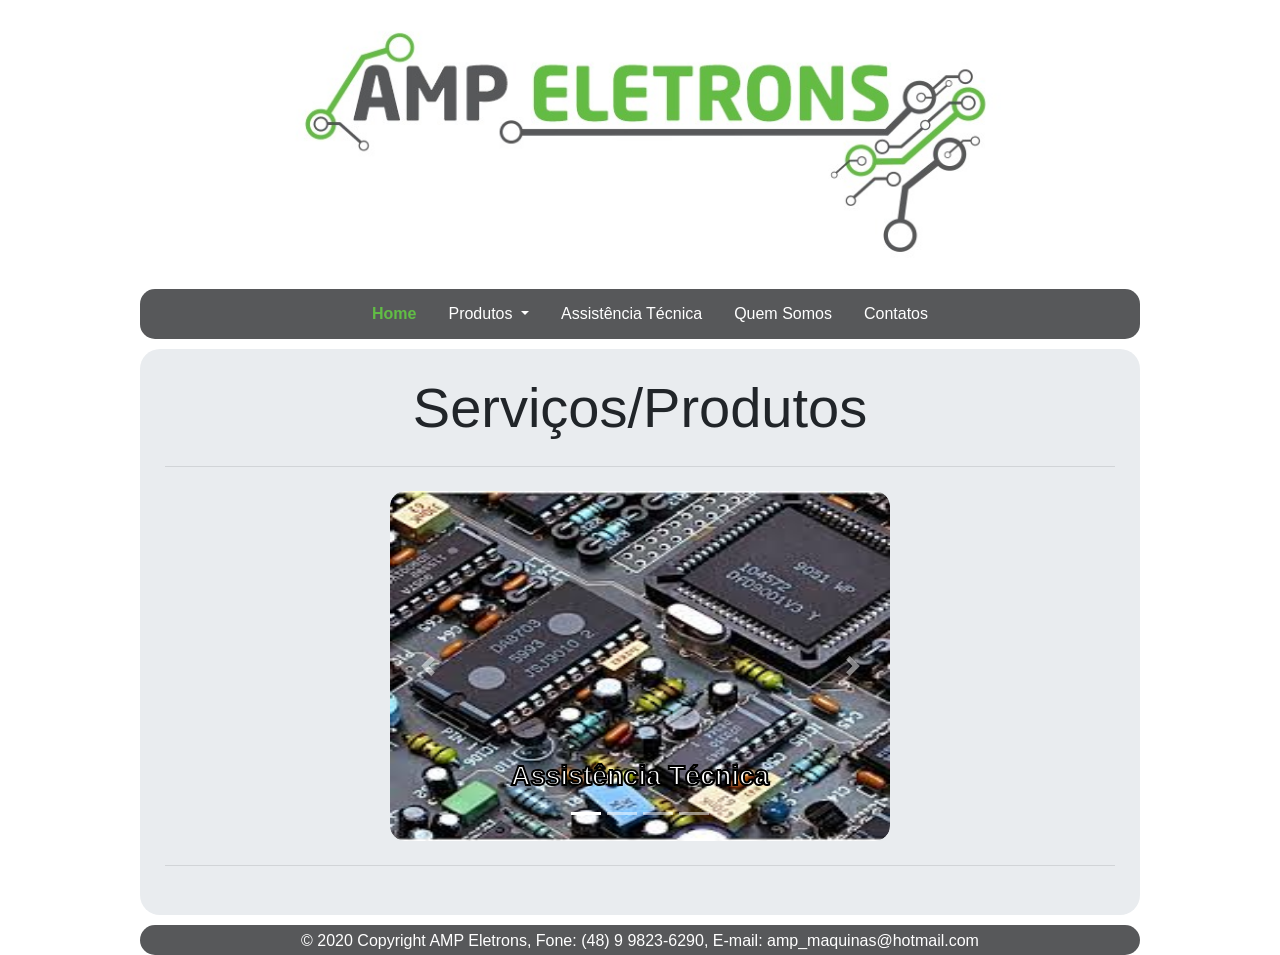
<file: HTML/AMPEletrons/index.html>
<!doctype html>
<html lang="pt-br">
  <head>
    <!-- Required meta tags -->
    <meta charset="utf-8">
    <meta name="viewport" content="width=device-width, initial-scale=1, shrink-to-fit=no">

    <!-- Bootstrap CSS -->
    <link rel="stylesheet" href="https://stackpath.bootstrapcdn.com/bootstrap/4.4.1/css/bootstrap.min.css" integrity="sha384-Vkoo8x4CGsO3+Hhxv8T/Q5PaXtkKtu6ug5TOeNV6gBiFeWPGFN9MuhOf23Q9Ifjh" crossorigin="anonymous">
    <link rel="stylesheet" href="css/cabecalho.css">
    <link rel="stylesheet" href="css/menu.css">
    <link rel="stylesheet" href="css/main.css">    
    <link rel="stylesheet" href="css/rodape.css">
    <link rel = "shortcut icon" href="AMPEletrons.png"/>
    <title>AMP Eletrons</title>
    <style>           
      #carouselExampleCaptions{          
          margin: auto; 
          height: 350px;
          width: 500px;
        }
      @media screen and (max-width: 640px) {
        
        .display-4{
          font-size: 45px;
        }

        #carouselExampleCaptions{          
          width: 100%;
        }
        
      }  
    </style>
  </head>  
  <body>    
    <header id="cabecalho"> 
      <a href="">
        <img src="img\cabecalho\logo.jpg" alt="AMP Eletrons">
      </a>
    </header>
      <nav id="menu">          
        <ul class="nav justify-content-center">
          <li class="nav-item-active">
            <a class="nav-link" href="#">Home</a>
          </li>
          <li class="nav-item dropdown">
              <a class="nav-link dropdown-toggle" href="#" id="navbarDropdownMenuLink" role="button" data-toggle="dropdown" aria-haspopup="true" aria-expanded="false">
                Produtos
              </a>
              <div class="dropdown-menu" aria-labelledby="navbarDropdownMenuLink">
                <a class="dropdown-item" href="Produtos/Dimmer/">Dimmer</a>                
                <a class="dropdown-item" href="Produtos/SistemaEmbarcado/">Sistema Embarcado</a>                
                <a class="dropdown-item" href="Produtos/Temporizadores/">Temporizadores</a>
              </div>
          </li>
          <li class="nav-item">
            <a class="nav-link" href="AssistenciaTecnica/">Assistência Técnica</a>        
          </li>    
          <li class="nav-item">
            <a class="nav-link" href="QuemSomos/">Quem Somos</a>
          </li>
          <li class="nav-item">
            <a class="nav-link" href="Contatos/">Contatos</a>
          </li>
        </ul>
      </nav>
    <main>
      <div class="jumbotron" style="padding: 25px;">
        <h1 class="display-4">Serviços/Produtos</h1>
        <hr class="my-4">
        <div id="carouselExampleCaptions" class="carousel slide" data-ride="carousel">
          <ol class="carousel-indicators">
            <li data-target="#carouselExampleCaptions" data-slide-to="0" class="active"></li>
            <li data-target="#carouselExampleCaptions" data-slide-to="1"></li>
            <li data-target="#carouselExampleCaptions" data-slide-to="2"></li>
            <li data-target="#carouselExampleCaptions" data-slide-to="3"></li>
          </ol>
          <div class="carousel-inner">
            <div class="carousel-item active">
              <a href="AssistenciaTecnica/">
                <img src="AssistenciaTecnica\img\assistenciatecnica.jpg" class="d-block w-100" alt="Assitência Técnica" id="carouselitem" style="border-radius: 15px;">
              </a>  
              <div class="carousel-caption d-none d-md-block">
                <h5>
                  Assistência Técnica
                </h5>
              </div>
            </div>
            <div class="carousel-item">
              <a href="Produtos/Dimmer/">
                <img src="Produtos\Dimmer\img\Dimmer_potencia_3500w_cima.jpg" class="d-block w-100" alt="Dimmers" id="carouselitem" style="border-radius: 15px;">
              </a>  
              <div class="carousel-caption d-none d-md-block">
                <h5>
                  Dimmers
                </h5>
              </div>
            </div>
            <div class="carousel-item">
              <a href="Produtos/SistemaEmbarcado/">
                <img src="Produtos\SistemaEmbarcado\img\Mini_clp_pic_16f628a_Exemplo1.jpg" class="d-block w-100" alt="Sistemas Embarcados" id="carouselitem" style="border-radius: 15px;">
              </a>  
              <div class="carousel-caption d-none d-md-block">
                <h5>
                  Sistemas Embarcados
                </h5>
              </div>
            </div>
            <div class="carousel-item">
              <a href="Produtos/Temporizadores/">
                <img src="Produtos\Temporizadores\img\temporizador_0_a_30s.jpg" class="d-block w-100" alt="Temporizadores" id="carouselitem" style="border-radius: 15px;">
              </a>
              <div class="carousel-caption d-none d-md-block">
                <h5>
                  Temporizadores
                </h5>
              </div>
            </div>            
          </div>
          <a class="carousel-control-prev" href="#carouselExampleCaptions" role="button" data-slide="prev">
            <span class="carousel-control-prev-icon" aria-hidden="true"></span>
            <span class="sr-only">Previous</span>
          </a>
          <a class="carousel-control-next" href="#carouselExampleCaptions" role="button" data-slide="next">
            <span class="carousel-control-next-icon" aria-hidden="true"></span>
            <span class="sr-only">Next</span>
          </a>
        </div>
        <hr class="my-4">
      </div>
    </main>          
    <footer id="myFooter">        
      <div class="footer-copyright">
        <p>
          © 2020 Copyright AMP Eletrons, Fone: (48) 9 9823-6290, E-mail: amp_maquinas@hotmail.com
        </p>            
      </div>
    </footer>
    <!-- Optional JavaScript -->
    <!-- jQuery first, then Popper.js, then Bootstrap JS -->
    <script src="https://code.jquery.com/jquery-3.4.1.slim.min.js" integrity="sha384-J6qa4849blE2+poT4WnyKhv5vZF5SrPo0iEjwBvKU7imGFAV0wwj1yYfoRSJoZ+n" crossorigin="anonymous"></script>
    <script src="https://cdn.jsdelivr.net/npm/popper.js@1.16.0/dist/umd/popper.min.js" integrity="sha384-Q6E9RHvbIyZFJoft+2mJbHaEWldlvI9IOYy5n3zV9zzTtmI3UksdQRVvoxMfooAo" crossorigin="anonymous"></script>
    <script src="https://stackpath.bootstrapcdn.com/bootstrap/4.4.1/js/bootstrap.min.js" integrity="sha384-wfSDF2E50Y2D1uUdj0O3uMBJnjuUD4Ih7YwaYd1iqfktj0Uod8GCExl3Og8ifwB6" crossorigin="anonymous"></script>
  </body>  
</html>
</file>
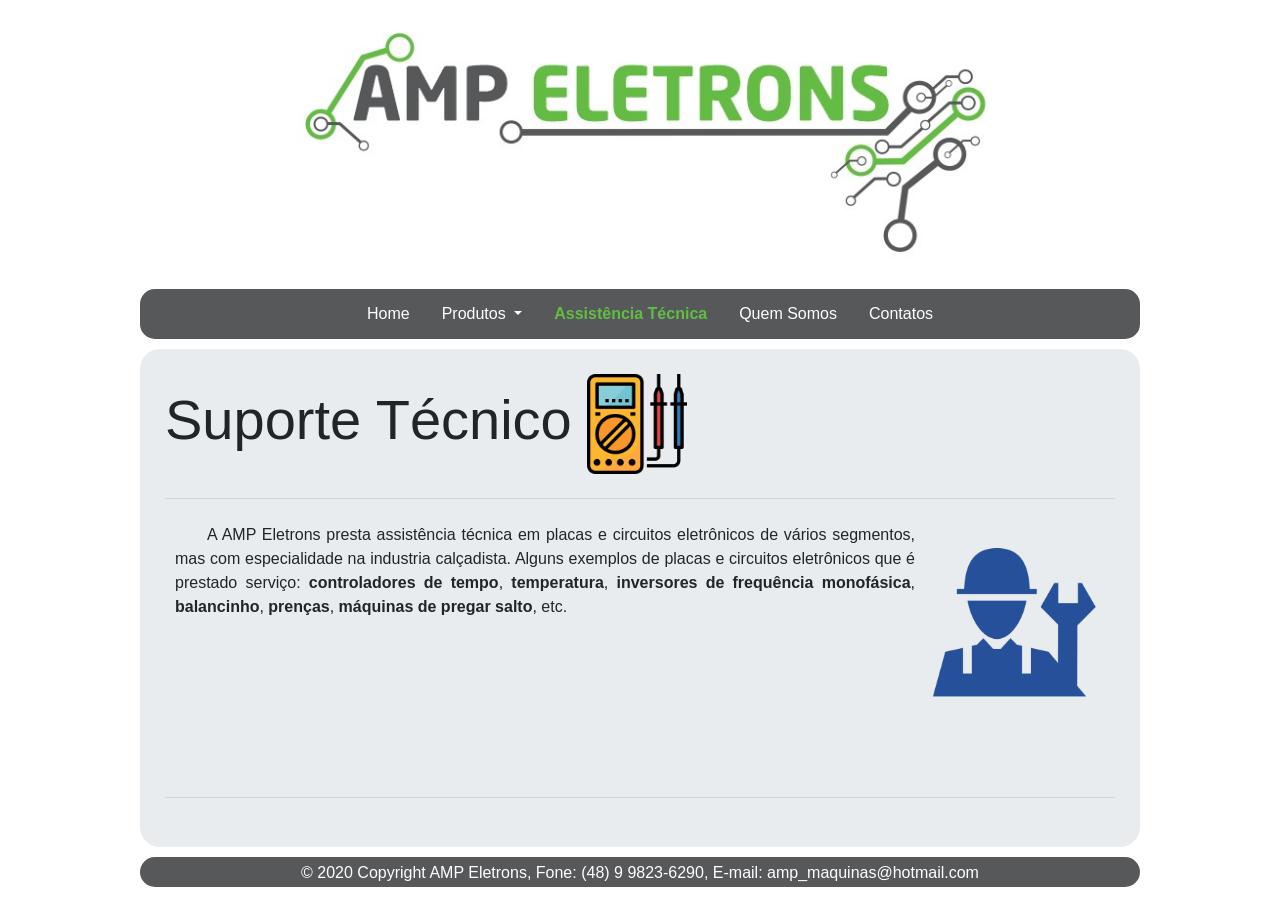
<file: HTML/AMPEletrons/AssistenciaTecnica/index.html>
<!doctype html>
<html lang="pt-br">
  <head>
    <!-- Required meta tags -->
    <meta charset="utf-8">
    <meta name="viewport" content="width=device-width, initial-scale=1, shrink-to-fit=no">

    <!-- Bootstrap CSS -->
    <link rel="stylesheet" href="https://stackpath.bootstrapcdn.com/bootstrap/4.4.1/css/bootstrap.min.css" integrity="sha384-Vkoo8x4CGsO3+Hhxv8T/Q5PaXtkKtu6ug5TOeNV6gBiFeWPGFN9MuhOf23Q9Ifjh" crossorigin="anonymous">
    <link rel="stylesheet" href="../css/cabecalho.css">
    <link rel="stylesheet" href="../css/menu.css">    
    <link rel="stylesheet" href="../css/rodape.css">    
    <link rel = "shortcut icon" href="../AMPEletrons.png"/>
    <title>Assistência Técnica | AMP Eletrons</title>   
    <style>
      main{
        margin-top: 10px;
        border-radius: 20px;
      }

      .jumbotron{
        border-radius: 20px;
        margin-bottom: 10px;
        padding: 25px;
      }
    </style>     
  </head>
  <body>
    <header id="cabecalho"> 
      <a href="../">
        <img src="../img/cabecalho/logo.jpg" alt="AMP Eletrons">
      </a>
    </header>
      <nav id="menu">        
        <ul class="nav justify-content-center">
          <li class="nav-item">
            <a class="nav-link" href="../">Home</a>
          </li>
          <li class="nav-item dropdown">
              <a class="nav-link dropdown-toggle" href="#" id="navbarDropdownMenuLink" role="button" data-toggle="dropdown" aria-haspopup="true" aria-expanded="false">
                Produtos
              </a>
              <div class="dropdown-menu" aria-labelledby="navbarDropdownMenuLink">                
                <a class="dropdown-item" href="../Produtos/Dimmer/">Dimmer</a>
                <a class="dropdown-item" href="../Produtos/SistemaEmbarcado/">Sistema Embarcado</a>                
                <a class="dropdown-item" href="../Produtos/Temporizadores/">Temporizadores</a>
              </div>
          </li>
          <li class="nav-item-active">
            <a class="nav-link" href="">Assistência Técnica</a>        
          </li>    
          <li class="nav-item">
            <a class="nav-link" href="../QuemSomos/">Quem Somos</a>
          </li>
          <li class="nav-item">
            <a class="nav-link" href="../Contatos/">Contatos</a>
          </li>                    
        </ul>        
      </nav>
    <main>
      <div class="jumbotron">
        <h1 class="display-4" id="titlesupport">
          Suporte Técnico
          <img src="img\multimetro.png" style="width: 100px;">
        </h1>
        <hr class="my-4">        
        <p style="text-indent: 2.0em; text-align: justify; height: 250px; margin-left: 10px;">
          <img src="img\manutencao.png" id="imgmanutencao">
          A AMP Eletrons presta assistência técnica em placas e circuitos eletrônicos de vários segmentos, mas com 
          especialidade na industria calçadista. Alguns exemplos de placas e circuitos eletrônicos que é prestado 
          serviço: <b> controladores de tempo</b>, <b>temperatura</b>, 
          <b>inversores de frequência monofásica</b>, <b>balancinho</b>, <b>prenças</b>, <b>máquinas de pregar salto</b>, etc.
        </p>        
        <hr class="my-4">
      </div>
    </main>    
    <footer id="myFooter">        
      <div class="footer-copyright">
        <p>
          © 2020 Copyright AMP Eletrons, Fone: (48) 9 9823-6290, E-mail: amp_maquinas@hotmail.com
        </p>            
      </div>
    </footer>                
    <!-- Optional JavaScript -->
    <!-- jQuery first, then Popper.js, then Bootstrap JS -->
    <script src="https://code.jquery.com/jquery-3.4.1.slim.min.js" integrity="sha384-J6qa4849blE2+poT4WnyKhv5vZF5SrPo0iEjwBvKU7imGFAV0wwj1yYfoRSJoZ+n" crossorigin="anonymous"></script>
    <script src="https://cdn.jsdelivr.net/npm/popper.js@1.16.0/dist/umd/popper.min.js" integrity="sha384-Q6E9RHvbIyZFJoft+2mJbHaEWldlvI9IOYy5n3zV9zzTtmI3UksdQRVvoxMfooAo" crossorigin="anonymous"></script>
    <script src="https://stackpath.bootstrapcdn.com/bootstrap/4.4.1/js/bootstrap.min.js" integrity="sha384-wfSDF2E50Y2D1uUdj0O3uMBJnjuUD4Ih7YwaYd1iqfktj0Uod8GCExl3Og8ifwB6" crossorigin="anonymous"></script>
  </body>
</html>
</file>
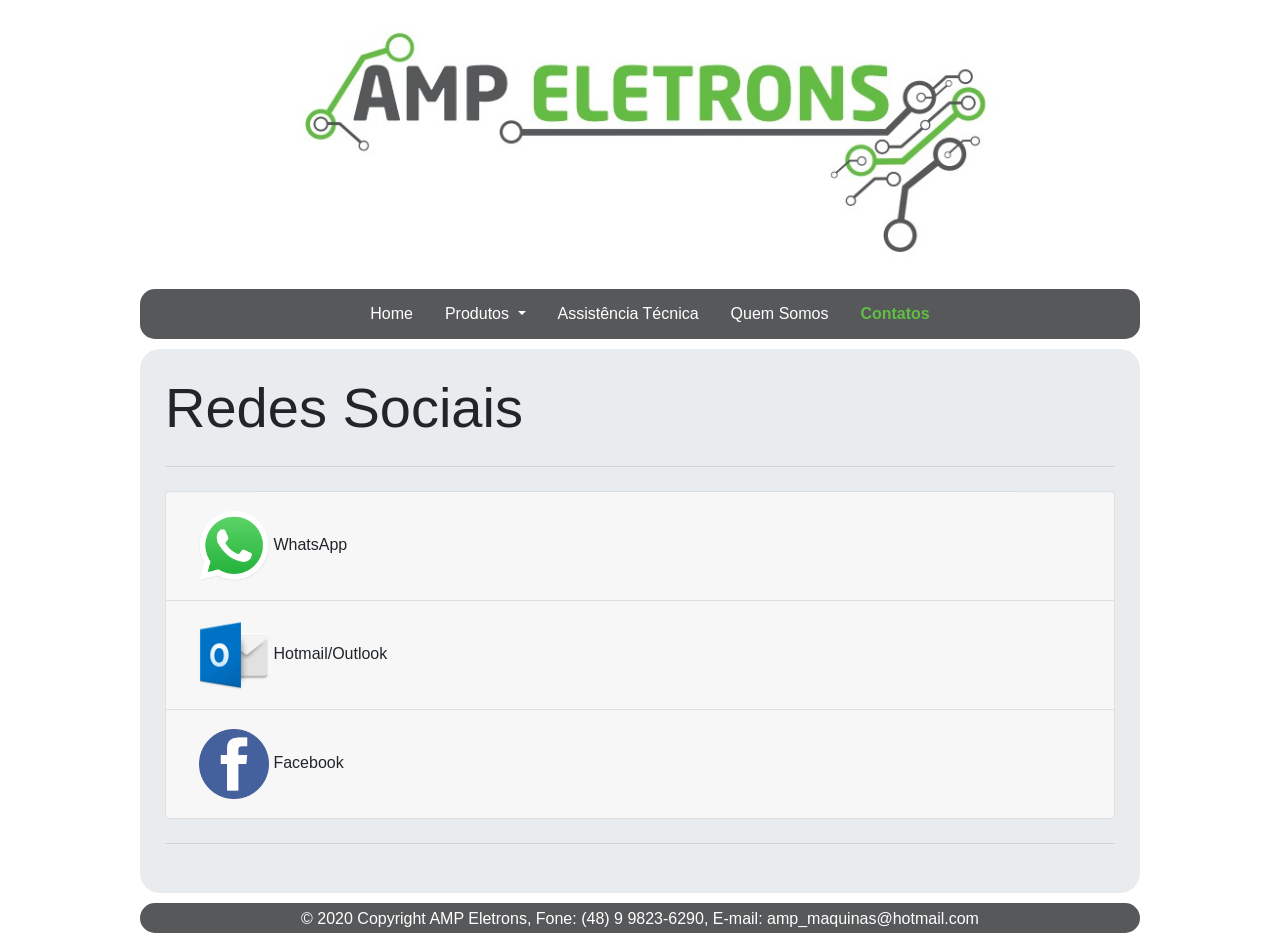
<file: HTML/AMPEletrons/Contatos/index.html>
<!doctype html>
<html lang="pt-br">
  <head>
    <!-- Required meta tags -->
    <meta charset="utf-8">
    <meta name="viewport" content="width=device-width, initial-scale=1, shrink-to-fit=no">

    <!-- Bootstrap CSS -->
    <link rel="stylesheet" href="https://stackpath.bootstrapcdn.com/bootstrap/4.4.1/css/bootstrap.min.css" integrity="sha384-Vkoo8x4CGsO3+Hhxv8T/Q5PaXtkKtu6ug5TOeNV6gBiFeWPGFN9MuhOf23Q9Ifjh" crossorigin="anonymous">
    <link rel="stylesheet" href="../css/cabecalho.css">
    <link rel="stylesheet" href="../css/menu.css">    
    <link rel="stylesheet" href="../css/rodape.css">
    <link rel = "shortcut icon" href="../AMPEletrons.png"/>
    <title>Contatos | AMP Eletrons</title>
    <script src="scripts/scripts.js"></script>    
    <style>
      main{
        margin-top: 10px;
        border-radius: 20px;
      }

      .jumbotron{
        border-radius: 20px;
        margin-bottom: 10px;
        padding: 25px;
      }      
    </style>
  </head>
  <body>
    <header id="cabecalho"> 
      <a href="../">
        <img src="../img/cabecalho/logo.jpg" alt="AMP Eletrons">
      </a>
    </header>
      <nav id="menu">        
        <ul class="nav justify-content-center">
          <li class="nav-item">
            <a class="nav-link" href="../">Home</a>
          </li>
          <li class="nav-item dropdown">
              <a class="nav-link dropdown-toggle" href="#" id="navbarDropdownMenuLink" role="button" data-toggle="dropdown" aria-haspopup="true" aria-expanded="false">
                Produtos
              </a>
              <div class="dropdown-menu" aria-labelledby="navbarDropdownMenuLink">
                <a class="dropdown-item" href="../Produtos/Dimmer/">Dimmer</a>                
                <a class="dropdown-item" href="../Produtos/SistemaEmbarcado/">Sistema Embarcado</a>              
                <a class="dropdown-item" href="../Produtos/Temporizadores/">Temporizadores</a>
              </div>
          </li>
          <li class="nav-item">
            <a class="nav-link" href="../AssistenciaTecnica/">Assistência Técnica</a>        
          </li>    
          <li class="nav-item">
            <a class="nav-link" href="../QuemSomos/">Quem Somos</a>
          </li>
          <li class="nav-item-active">
            <a class="nav-link" href="">Contatos</a>
          </li>
        </ul>
      </nav>
    <main>
      <div class="jumbotron">              
        <h1 class="display-4">Redes Sociais</h1>
        <hr class="my-4">
        <div class="accordion" id="accordionExample">
          <div class="card">
            <div class="card-header" id="headingOne">
              <h2 class="mb-0">
                <button class="btn" type="button" data-toggle="collapse" data-target="#collapseOne" aria-expanded="true" aria-controls="collapseOne">
                  <img src="img/whatsapp.png" style="width: 70px;">
                   WhatsApp
                </button>
              </h2>
            </div>
        
            <div id="collapseOne" class="collapse" aria-labelledby="headingOne" data-parent="#accordionExample">
              <div class="card-body">
                <P style="font-weight: bold;" id="whatsapp">
                  (48) 9 9823-6290  
                </P>  
                <button type="button" class="btn btn-primary" onclick="copyWhatsApp()">Copiar</button>              
              </div>
            </div>
          </div>
          <div class="card">
            <div class="card-header" id="headingTwo">
              <h2 class="mb-0">
                <button class="btn collapsed" type="button" data-toggle="collapse" data-target="#collapseTwo" aria-expanded="false" aria-controls="collapseTwo">
                  <img src="img/hotmail.png" style="width: 70px;">
                  Hotmail/Outlook
                </button>              
              </h2>
            </div>
            <div id="collapseTwo" class="collapse" aria-labelledby="headingTwo" data-parent="#accordionExample">
              <div class="card-body">
                <P style="font-weight: bold;" id="hotmail">
                  amp_maquinas@hotmail.com                
                </P>
                <button type="button" class="btn btn-primary" onclick="copyHotmail()">Copiar</button>                            
              </div>
            </div>
          </div>
          <div class="card">
            <div class="card-header" id="headingThree">
              <h2 class="mb-0">
                <button class="btn collapsed" type="button" data-toggle="collapse" data-target="#collapseThree" aria-expanded="false" aria-controls="collapseTwo">
                  <img src="img/facebook.png" style="width: 70px;">
                  Facebook
                </button>              
              </h2>
            </div>
            <div id="collapseThree" class="collapse" aria-labelledby="headingThree" data-parent="#accordionExample">
              <div class="card-body">
                <a href="https://www.facebook.com/amp.eletrons/" target="_blank">
                  <P style="font-weight: bold;" id="hotmail">
                    facebook.com/amp.eletrons/
                  </P>
                </a>
                <!--<button type="button" class="btn btn-primary" onclick="copyFacebook()">Copiar</button> -->
              </div>
            </div>
          </div>       
        </div>
        <hr class="my-4">
      </div>      
    </main>    
    <footer id="myFooter">        
      <div class="footer-copyright">
        <p>
          © 2020 Copyright AMP Eletrons, Fone: (48) 9 9823-6290, E-mail: amp_maquinas@hotmail.com
        </p>            
      </div>
    </footer>                
    <!-- Optional JavaScript -->
    <!-- jQuery first, then Popper.js, then Bootstrap JS -->
    <script src="https://code.jquery.com/jquery-3.4.1.slim.min.js" integrity="sha384-J6qa4849blE2+poT4WnyKhv5vZF5SrPo0iEjwBvKU7imGFAV0wwj1yYfoRSJoZ+n" crossorigin="anonymous"></script>
    <script src="https://cdn.jsdelivr.net/npm/popper.js@1.16.0/dist/umd/popper.min.js" integrity="sha384-Q6E9RHvbIyZFJoft+2mJbHaEWldlvI9IOYy5n3zV9zzTtmI3UksdQRVvoxMfooAo" crossorigin="anonymous"></script>
    <script src="https://stackpath.bootstrapcdn.com/bootstrap/4.4.1/js/bootstrap.min.js" integrity="sha384-wfSDF2E50Y2D1uUdj0O3uMBJnjuUD4Ih7YwaYd1iqfktj0Uod8GCExl3Og8ifwB6" crossorigin="anonymous"></script>
  </body>
</html>
</file>
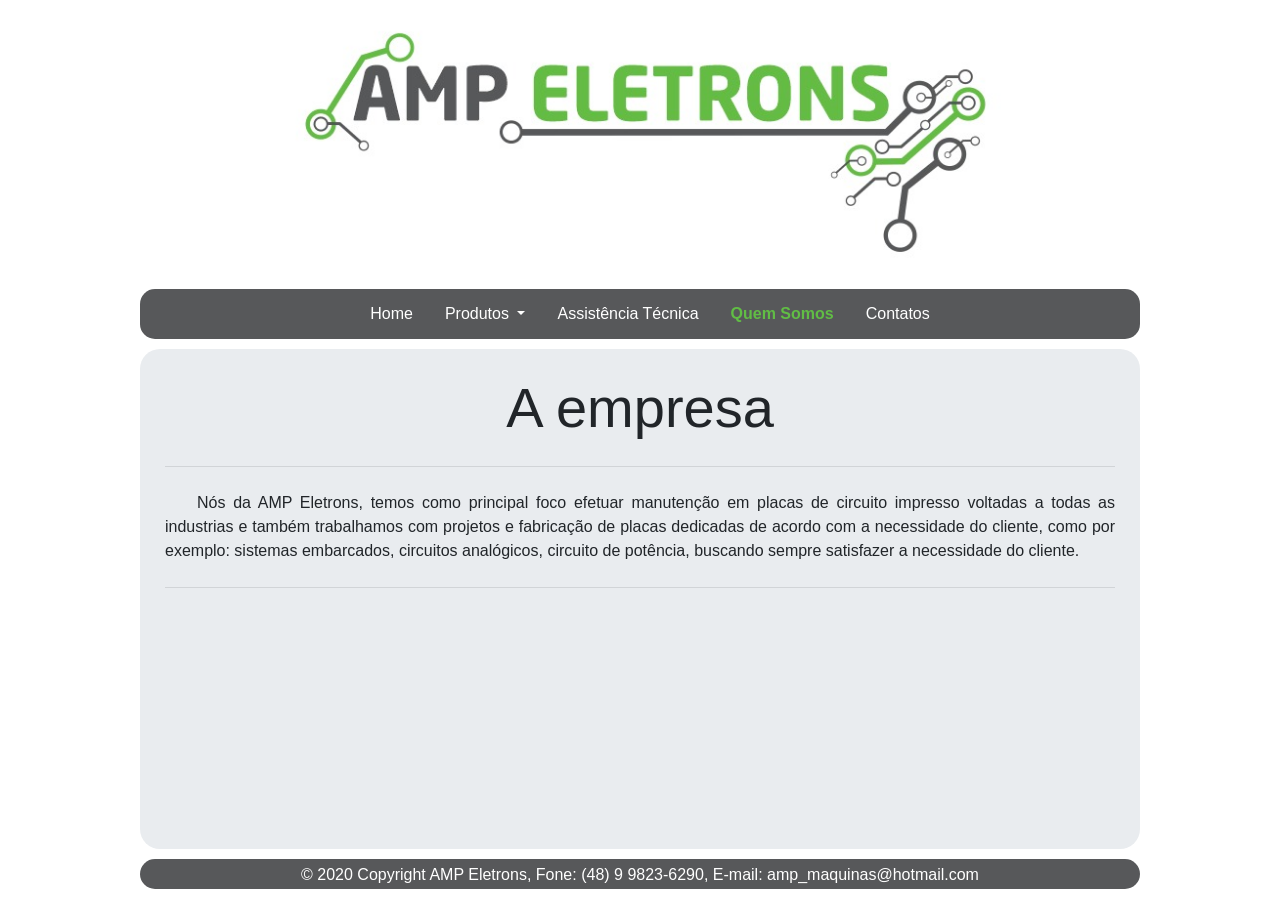
<file: HTML/AMPEletrons/QuemSomos/index.html>
<!doctype html>
<html lang="pt-br">
  <head>
    <!-- Required meta tags -->
    <meta charset="utf-8">
    <meta name="viewport" content="width=device-width, initial-scale=1, shrink-to-fit=no">

    <!-- Bootstrap CSS -->
    <link rel="stylesheet" href="https://stackpath.bootstrapcdn.com/bootstrap/4.4.1/css/bootstrap.min.css" integrity="sha384-Vkoo8x4CGsO3+Hhxv8T/Q5PaXtkKtu6ug5TOeNV6gBiFeWPGFN9MuhOf23Q9Ifjh" crossorigin="anonymous">
    <link rel="stylesheet" href="../css/cabecalho.css">
    <link rel="stylesheet" href="../css/menu.css">
    <link rel="stylesheet" href="../css/main.css">
    <link rel="stylesheet" href="../css/rodape.css">
    <link rel = "shortcut icon" href="../AMPEletrons.png"/>
    <title>Quem Somos | AMP Eletrons</title>    
    <style>
      main{
        margin-top: 10px;
        border-radius: 20px;
      }

      .jumbotron{
        border-radius: 20px;
        margin-bottom: 10px;
        padding: 25px;
      }
    </style>
  </head>
  <body>
    <header id="cabecalho"> 
      <a href="../">
        <img src="../img/cabecalho/logo.jpg" alt="AMP Eletrons">
      </a>
    </header>
      <nav id="menu">        
        <ul class="nav justify-content-center">
          <li class="nav-item">
            <a class="nav-link" href="../">Home</a>
          </li>
          <li class="nav-item dropdown">
              <a class="nav-link dropdown-toggle" href="#" id="navbarDropdownMenuLink" role="button" data-toggle="dropdown" aria-haspopup="true" aria-expanded="false">
                Produtos
              </a>
              <div class="dropdown-menu" aria-labelledby="navbarDropdownMenuLink">                
                <a class="dropdown-item" href="../Produtos/Dimmer/">Dimmer</a>
                <a class="dropdown-item" href="../Produtos/SistemaEmbarcado/">Sistema Embarcado</a>                
                <a class="dropdown-item" href="../Produtos/Temporizadores/">Temporizadores</a>
              </div>
          </li>
          <li class="nav-item">
            <a class="nav-link" href="../AssistenciaTecnica/">Assistência Técnica</a>        
          </li>    
          <li class="nav-item-active">
            <a class="nav-link" href="">Quem Somos</a>
          </li>
          <li class="nav-item">
            <a class="nav-link" href="../Contatos/">Contatos</a>
          </li>
        </ul>
      </nav>
    <main>
      <div class="jumbotron" style="height: 500px;">
        <h1 class="display-4">A empresa</h1>        
        <hr class="my-4">
        <p style="text-indent: 2.0em; text-align: justify;">
          Nós da AMP Eletrons, temos como principal foco efetuar manutenção em placas de circuito impresso voltadas a todas as industrias 
          e também trabalhamos com projetos e fabricação de placas dedicadas de acordo com a necessidade do cliente, 
          como por exemplo: sistemas embarcados, circuitos analógicos, circuito de potência, buscando sempre satisfazer a necessidade do cliente.
        </p>
        <hr class="my-4">
      </div>
    </main>
    <footer id="myFooter">        
      <div class="footer-copyright">
        <p>
          © 2020 Copyright AMP Eletrons, Fone: (48) 9 9823-6290, E-mail: amp_maquinas@hotmail.com
        </p>            
      </div>
    </footer>                
    <!-- Optional JavaScript -->
    <!-- jQuery first, then Popper.js, then Bootstrap JS -->
    <script src="https://code.jquery.com/jquery-3.4.1.slim.min.js" integrity="sha384-J6qa4849blE2+poT4WnyKhv5vZF5SrPo0iEjwBvKU7imGFAV0wwj1yYfoRSJoZ+n" crossorigin="anonymous"></script>
    <script src="https://cdn.jsdelivr.net/npm/popper.js@1.16.0/dist/umd/popper.min.js" integrity="sha384-Q6E9RHvbIyZFJoft+2mJbHaEWldlvI9IOYy5n3zV9zzTtmI3UksdQRVvoxMfooAo" crossorigin="anonymous"></script>
    <script src="https://stackpath.bootstrapcdn.com/bootstrap/4.4.1/js/bootstrap.min.js" integrity="sha384-wfSDF2E50Y2D1uUdj0O3uMBJnjuUD4Ih7YwaYd1iqfktj0Uod8GCExl3Og8ifwB6" crossorigin="anonymous"></script>
  </body>
</html>
</file>
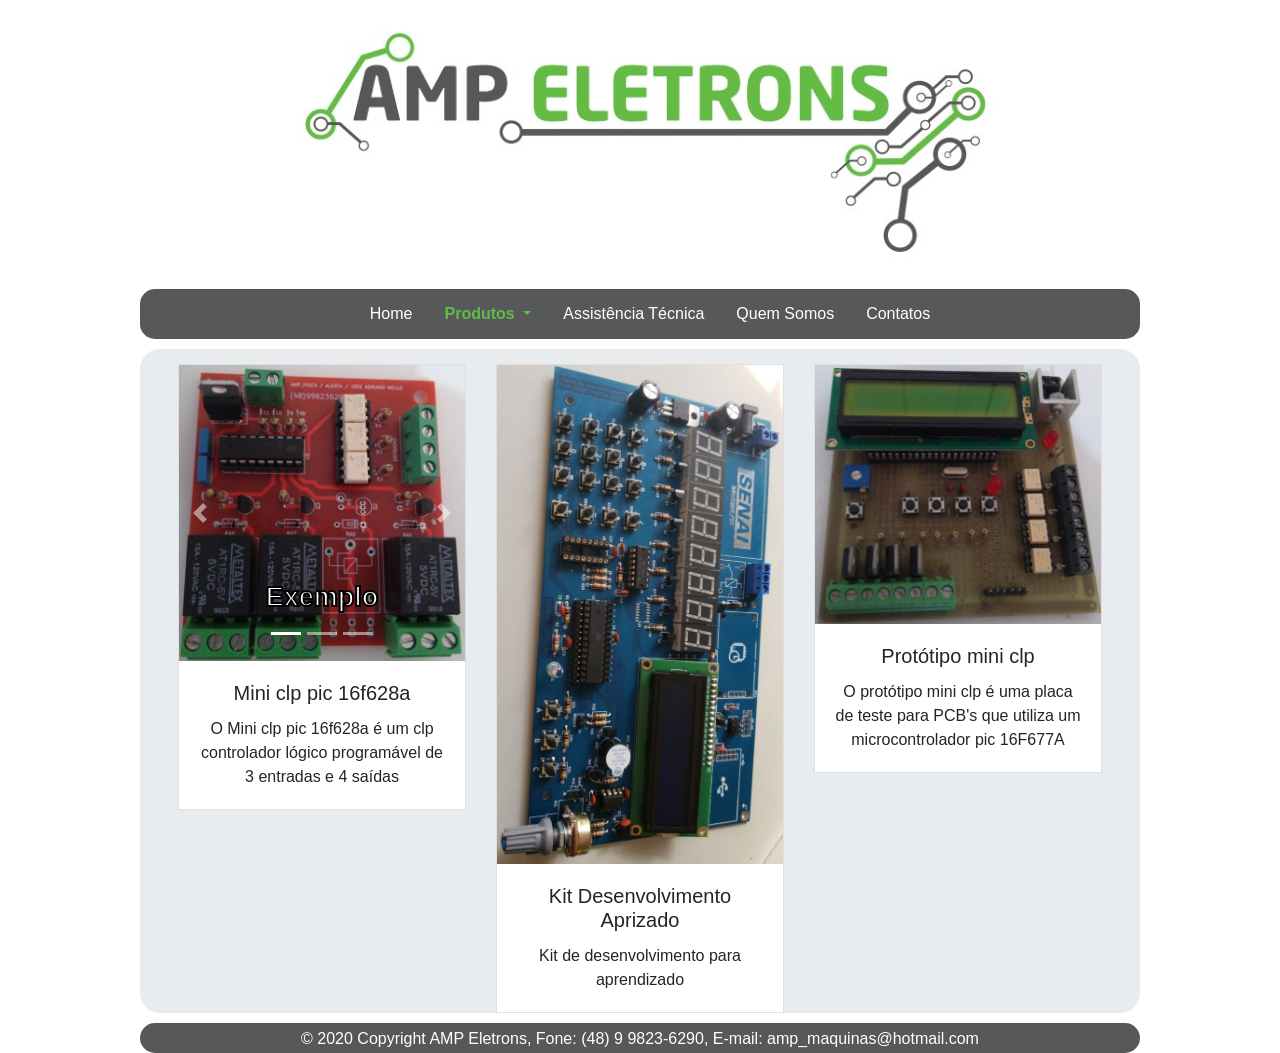
<file: HTML/AMPEletrons/Produtos/SistemaEmbarcado/index.html>
<!doctype html>
<html lang="pt-br">
  <head>
    <!-- Required meta tags -->
    <meta charset="utf-8">
    <meta name="viewport" content="width=device-width, initial-scale=1, shrink-to-fit=no">

    <!-- Bootstrap CSS -->
    <link rel="stylesheet" href="https://stackpath.bootstrapcdn.com/bootstrap/4.4.1/css/bootstrap.min.css" integrity="sha384-Vkoo8x4CGsO3+Hhxv8T/Q5PaXtkKtu6ug5TOeNV6gBiFeWPGFN9MuhOf23Q9Ifjh" crossorigin="anonymous">
    <link rel="stylesheet" href="../../css/cabecalho.css">
    <link rel="stylesheet" href="../../css/menu.css">
    <link rel="stylesheet" href="../../css/main.css">
    <link rel="stylesheet" href="../css/produtos.css">
    <link rel="stylesheet" href="../../css/rodape.css">
    <link rel = "shortcut icon" href="../../AMPEletrons.png"/>
    <title>Sistema Embarcado | Produtos | AMP Eletrons</title>    
  </head>
  <body>
    <header id="cabecalho"> 
      <a href="../../">
        <img src="../../img/cabecalho/logo.jpg" alt="AMP Eletrons">
      </a>
    </header>
      <nav id="menu">      
        <ul class="nav justify-content-center">
          <li class="nav-item">
            <a class="nav-link" href="../../">Home</a>
          </li>
          <li class="nav-item dropdown">
              <a class="nav-link active dropdown-toggle" href="#" id="navbarDropdownMenuLink" role="button" data-toggle="dropdown" aria-haspopup="true" aria-expanded="false">
                Produtos
              </a>
              <div class="dropdown-menu" aria-labelledby="navbarDropdownMenuLink">                
                <a class="dropdown-item" href="../Dimmer/">Dimmer</a>                                
                <a class="dropdown-item active" href="">Sistema Embarcado</a>                                
                <a class="dropdown-item" href="../Temporizadores/">Temporizadores</a>
              </div>
          </li>
          <li class="nav-item">
            <a class="nav-link" href="../../AssistenciaTecnica/">Assistência Técnica</a>        
          </li>    
          <li class="nav-item">
            <a class="nav-link" href="../../QuemSomos/">Quem Somos</a>
          </li>
          <li class="nav-item">
            <a class="nav-link" href="../../Contatos/">Contatos</a>
          </li>
        </ul>
      </nav>
    <main>      
      <div class="card-deck" style="margin: auto;">
        <div class="card text-center" style="width: 18rem; height: 100%;">        
          <div id="carouselExampleCaptions" class="carousel slide" data-ride="carousel">
            <ol class="carousel-indicators">
              <li data-target="#carouselExampleCaptions" data-slide-to="0" class="active"></li>
              <li data-target="#carouselExampleCaptions" data-slide-to="1"></li>
              <li data-target="#carouselExampleCaptions" data-slide-to="2"></li>
            </ol>
            <div class="carousel-inner">
              <div class="carousel-item active">
                <img src="img/Mini_clp_pic_16f628a_Exemplo1.jpg" alt="Mini clp pic 16f628a exemplo">
                <div class="carousel-caption d-none d-md-block">
                  <h5 class="title-carrousel">Exemplo</h5>                
                </div>
              </div>
              <div class="carousel-item">
                <img src="img/Mini_clp_pic_16f628a_cima.jpg" alt="Mini clp pic 16f628a cima">
                <div class="carousel-caption d-none d-md-block">
                  <h5 class="title-carrousel">Cima</h5>                
                </div>
              </div>
              <div class="carousel-item">
                <img src="img/Mini_clp_pic_16f628a_baixo.jpg" alt="Mini clp pic 16f628a baixo">
                <div class="carousel-caption d-none d-md-block">
                  <h5 class="title-carrousel">Baixo</h5>                
                </div>
              </div>
            </div>
            <a class="carousel-control-prev" href="#carouselExampleCaptions" role="button" data-slide="prev">
              <span class="carousel-control-prev-icon" aria-hidden="true"></span>
              <span class="sr-only">Previous</span>
            </a>
            <a class="carousel-control-next" href="#carouselExampleCaptions" role="button" data-slide="next">
              <span class="carousel-control-next-icon" aria-hidden="true"></span>
              <span class="sr-only">Next</span>
            </a>
          </div>                        
          <div class="card-body">
            <h5 class="card-title">Mini clp pic 16f628a</h5>
            <p class="card-text">O Mini clp pic 16f628a é um clp controlador lógico programável de 3 entradas e 4 saídas</p>
          </div>
        </div>         
        <div class="card text-center" style=" width: 18rem; height: 100%;">
          <img src="img\kit_desenvolvimento_aprondizado.jpg" class="card-img-top" alt="Kit Desenvolvimento Aprindizado">
          <div class="card-body">
            <h5 class="card-title">Kit Desenvolvimento Aprizado</h5>
            <p class="card-text">Kit de desenvolvimento para aprendizado</p>            
          </div>
        </div>
        <div class="card text-center" style=" width: 18rem; height: 100%;">
          <img src="img\mini_clp_prototipo_pic_16F677A.jpg" class="card-img-top" alt="Kit Desenvolvimento Aprindizado">
          <div class="card-body">
            <h5 class="card-title">Protótipo mini clp </h5>
            <p class="card-text">O protótipo mini clp é uma placa de teste para PCB's que utiliza um microcontrolador pic 16F677A</p>
          </div>
        </div>
      </div>              
    </main>    
    <footer id="myFooter">        
      <div class="footer-copyright">
        <p>
          © 2020 Copyright AMP Eletrons, Fone: (48) 9 9823-6290, E-mail: amp_maquinas@hotmail.com
        </p>            
      </div>
    </footer>                
    <!-- Optional JavaScript -->
    <!-- jQuery first, then Popper.js, then Bootstrap JS -->
    <script src="https://code.jquery.com/jquery-3.4.1.slim.min.js" integrity="sha384-J6qa4849blE2+poT4WnyKhv5vZF5SrPo0iEjwBvKU7imGFAV0wwj1yYfoRSJoZ+n" crossorigin="anonymous"></script>
    <script src="https://cdn.jsdelivr.net/npm/popper.js@1.16.0/dist/umd/popper.min.js" integrity="sha384-Q6E9RHvbIyZFJoft+2mJbHaEWldlvI9IOYy5n3zV9zzTtmI3UksdQRVvoxMfooAo" crossorigin="anonymous"></script>
    <script src="https://stackpath.bootstrapcdn.com/bootstrap/4.4.1/js/bootstrap.min.js" integrity="sha384-wfSDF2E50Y2D1uUdj0O3uMBJnjuUD4Ih7YwaYd1iqfktj0Uod8GCExl3Og8ifwB6" crossorigin="anonymous"></script>
  </body>
</html>
</file>
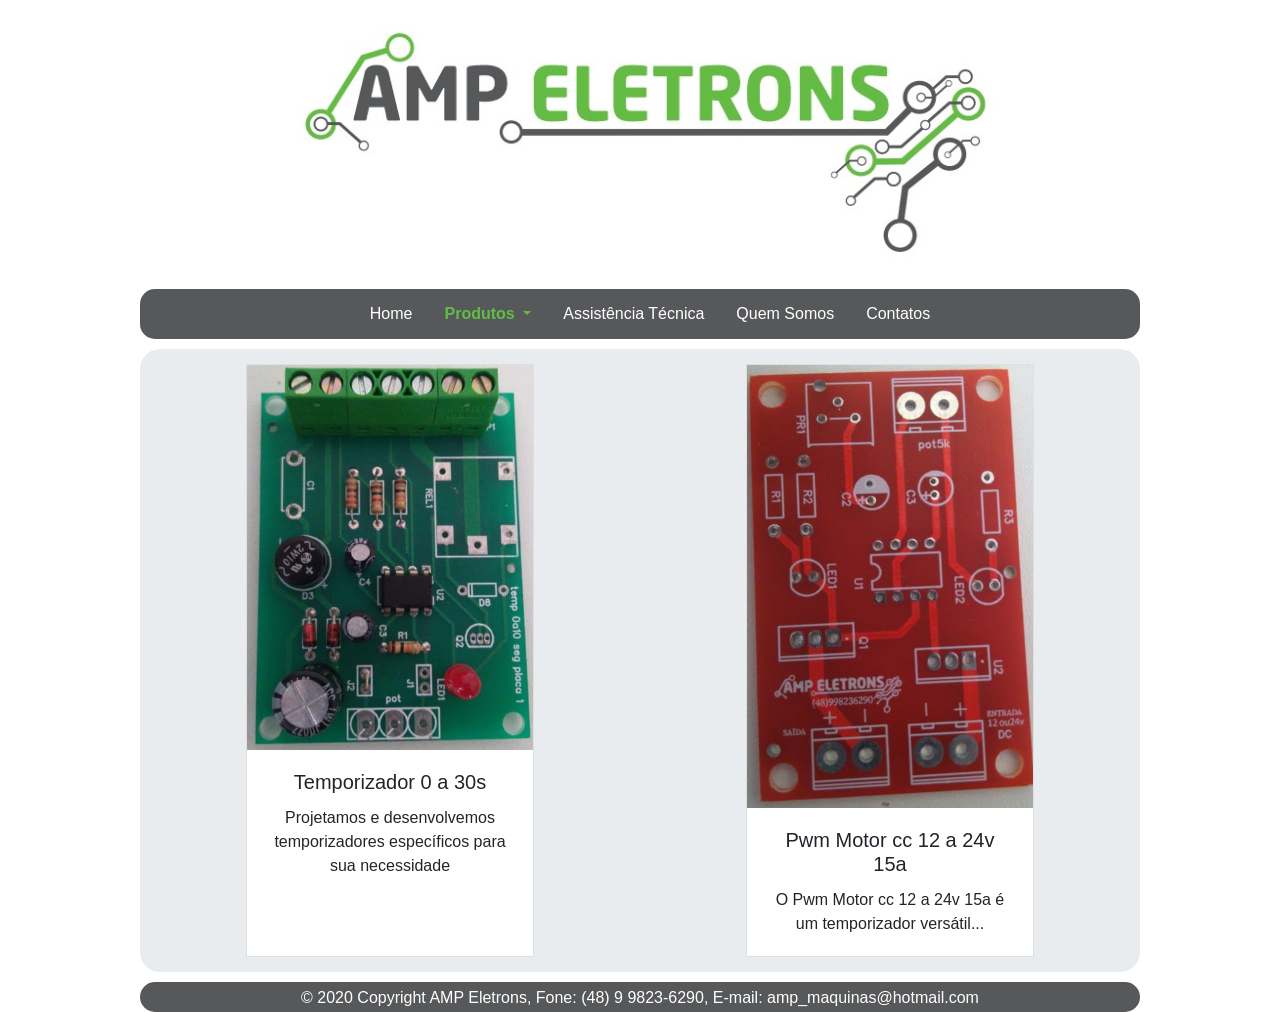
<file: HTML/AMPEletrons/Produtos/Temporizadores/index.html>
<!doctype html>
<html lang="pt-br">
  <head>
    <!-- Required meta tags -->
    <meta charset="utf-8">
    <meta name="viewport" content="width=device-width, initial-scale=1, shrink-to-fit=no">

    <!-- Bootstrap CSS -->
    <link rel="stylesheet" href="https://stackpath.bootstrapcdn.com/bootstrap/4.4.1/css/bootstrap.min.css" integrity="sha384-Vkoo8x4CGsO3+Hhxv8T/Q5PaXtkKtu6ug5TOeNV6gBiFeWPGFN9MuhOf23Q9Ifjh" crossorigin="anonymous">
    <link rel="stylesheet" href="../../css/cabecalho.css">
    <link rel="stylesheet" href="../../css/menu.css">
    <link rel="stylesheet" href="../../css/main.css">
    <link rel="stylesheet" href="../css/produtos.css">
    <link rel="stylesheet" href="../../css/rodape.css">
    <link rel = "shortcut icon" href="../../AMPEletrons.png"/>
    <title>Temporizadores | Produtos | AMP Eletrons</title>    
  </head>
  <body>
    <header id="cabecalho"> 
      <a href="../../">
        <img src="../../img/cabecalho/logo.jpg" alt="AMP Eletrons">
      </a>
    </header>
      <nav id="menu">        
        <ul class="nav justify-content-center">
          <li class="nav-item">
            <a class="nav-link" href="../../">Home</a>
          </li>
          <li class="nav-item dropdown">
              <a class="nav-link active dropdown-toggle" href="#" id="navbarDropdownMenuLink" role="button" data-toggle="dropdown" aria-haspopup="true" aria-expanded="false">
                Produtos
              </a>
              <div class="dropdown-menu" aria-labelledby="navbarDropdownMenuLink">                
                <a class="dropdown-item" href="../Dimmer/">Dimmer</a>
                <a class="dropdown-item" href="../SistemaEmbarcado/">Sistema Embarcado</a>                
                <a class="dropdown-item active" href="">Temporizadores</a>
              </div>
          </li>
          <li class="nav-item">
            <a class="nav-link" href="../../AssistenciaTecnica/">Assistência Técnica</a>        
          </li>    
          <li class="nav-item">
            <a class="nav-link" href="../../QuemSomos/">Quem Somos</a>
          </li>
          <li class="nav-item">
            <a class="nav-link" href="../../Contatos/">Contatos</a>
          </li>
        </ul>
      </nav>
    <main>
      <div class="card text-center" style="width: 18rem;">
        <img src="img\temporizador_0_a_30s.jpg" alt="Temporizador 0 a 30s">
        <div class="card-body">
          <h5 class="card-title">Temporizador 0 a 30s</h5>
          <p class="card-text">Projetamos e desenvolvemos temporizadores específicos para sua necessidade</p>
        </div>
      </div>
      <div class="card text-center" style="width: 18rem; ">
        <img src="img\Pwm_motor_cc_12_a_24v_15a_coma.jpg" alt="Pwm Motor cc 12 a 24v 15a">
        <div class="card-body">
          <h5 class="card-title">Pwm Motor cc 12 a 24v 15a</h5>
          <p class="card-text">O Pwm Motor cc 12 a 24v 15a é um temporizador versátil...</p>
        </div>
      </div>
    </main>    
    <footer id="myFooter">        
      <div class="footer-copyright">
        <p>
          © 2020 Copyright AMP Eletrons, Fone: (48) 9 9823-6290, E-mail: amp_maquinas@hotmail.com
        </p>            
      </div>
    </footer>                
    <!-- Optional JavaScript -->
    <!-- jQuery first, then Popper.js, then Bootstrap JS -->
    <script src="https://code.jquery.com/jquery-3.4.1.slim.min.js" integrity="sha384-J6qa4849blE2+poT4WnyKhv5vZF5SrPo0iEjwBvKU7imGFAV0wwj1yYfoRSJoZ+n" crossorigin="anonymous"></script>
    <script src="https://cdn.jsdelivr.net/npm/popper.js@1.16.0/dist/umd/popper.min.js" integrity="sha384-Q6E9RHvbIyZFJoft+2mJbHaEWldlvI9IOYy5n3zV9zzTtmI3UksdQRVvoxMfooAo" crossorigin="anonymous"></script>
    <script src="https://stackpath.bootstrapcdn.com/bootstrap/4.4.1/js/bootstrap.min.js" integrity="sha384-wfSDF2E50Y2D1uUdj0O3uMBJnjuUD4Ih7YwaYd1iqfktj0Uod8GCExl3Og8ifwB6" crossorigin="anonymous"></script>
  </body>
</html>
</file>
<file: HTML/AMPEletrons/css/cabecalho.css>
body{
    width: 1000px;
    margin: auto;
}

#cabecalho{
    margin: 0px;
    width: 100%;
    padding: 0px;
    text-align: center;    
}

#cabecalho img{
    width: 750px;
}

@media screen and (max-width: 1000px) {
    body{
        width: 100%;
    }    
}

@media screen and (max-width: 750px) {    
    #cabecalho img{
        width: 350px;
    }
}
</file>
<file: HTML/AMPEletrons/css/menu.css>
#menu{    
    background-color: rgb(87, 88, 90);
    padding-top: 5px;
    padding-left: 20px;
    padding-bottom: 5px;
    border-radius: 15px;
}

.nav-item a{
    color: white;
}

.nav-item-active a{
    color: rgb(97, 189, 69);
    font-weight: bold;
}

#menu a:hover{
    background-color: rgb(97, 189, 69);
    border-radius: 10px;
    color: white;
}

.dropdown-menu{
    background-color: rgb(87, 88, 90);
}

.dropdown-item.active, 
.dropdown-item:active,
.nav-link.active,
.nav-link:active {
    color: rgb(97, 189, 69);
    font-weight: bold;
    background-color: rgb(87, 88, 90);
}

#imgmanutencao{
    width: 200px; 
    float: right; 
    padding: 10px;
}

@media screen and (max-width: 600px){
    
    #titlesupport{
        font-size: 35px;
    }

    #imgmanutencao{
        width: 100px;
        padding: 5px;
    }
}
</file>
<file: HTML/AMPEletrons/css/main.css>
main{
    margin-top: 10px;
    border-radius: 20px;
}

.jumbotron{
    border-radius: 20px;
    margin-bottom: 10px;
}

#carouselExampleCaptions,
.carousel-inner{
    border-radius: 15px;
}

#carouselitem{
    height: 350px;
    border-radius: 15px;
}    

h1{
    text-align: center;
}

.carousel-item h5,
.title-carrousel{
    font-weight: bold; 
    font-size: 27px; 
    -webkit-text-stroke-width: 2px;
    -webkit-text-stroke-color: #000;
}

@media screen and (max-width: 640px) {
           
    #carouselitem{        
        width: 100%;
    } 
}
</file>
<file: HTML/AMPEletrons/css/rodape.css>
/*#myFooter {
    background-color: rgb(87, 88, 90);
    text-align: center;
    position: fixed;
    bottom: 0;
    height: 30px;
    width: 100%;
    z-index: 20;  Define quem vai ficar acima de quem 
}*/

#myFooter {
    background-color: rgb(87, 88, 90);
    text-align: center;    
    padding-top: 4px;
    height: 30px;
    border-radius: 20px;        
}

#myFooter .footer-copyright p {    
    color: white;
    
}
@media screen and (max-width: 665px) {
    
    #myFooter {        
        height: 54px;        

    }
}
</file>
<file: HTML/AMPEletrons/Produtos/css/produtos.css>
main{
    display: flex;
    flex: 1;    
    background-color: rgb(233,236,239);
    margin-bottom: 10px;
}

.card{            
    margin: auto;        
    margin-top: 15px;
    margin-bottom: 15px;    
    border-radius: 0px;
}

#carouselExampleCaptions,
.carousel-inner{
    border-radius: 0px;
}

#carouselitem{    
    border-radius: 0px;
}

.carousel-item img, 
.carousel-item.active img, 
.card img{    
    text-align: center;
    border-radius: 0px;
    margin: auto;
    width: 100%;
    height: auto;
}
</file>
